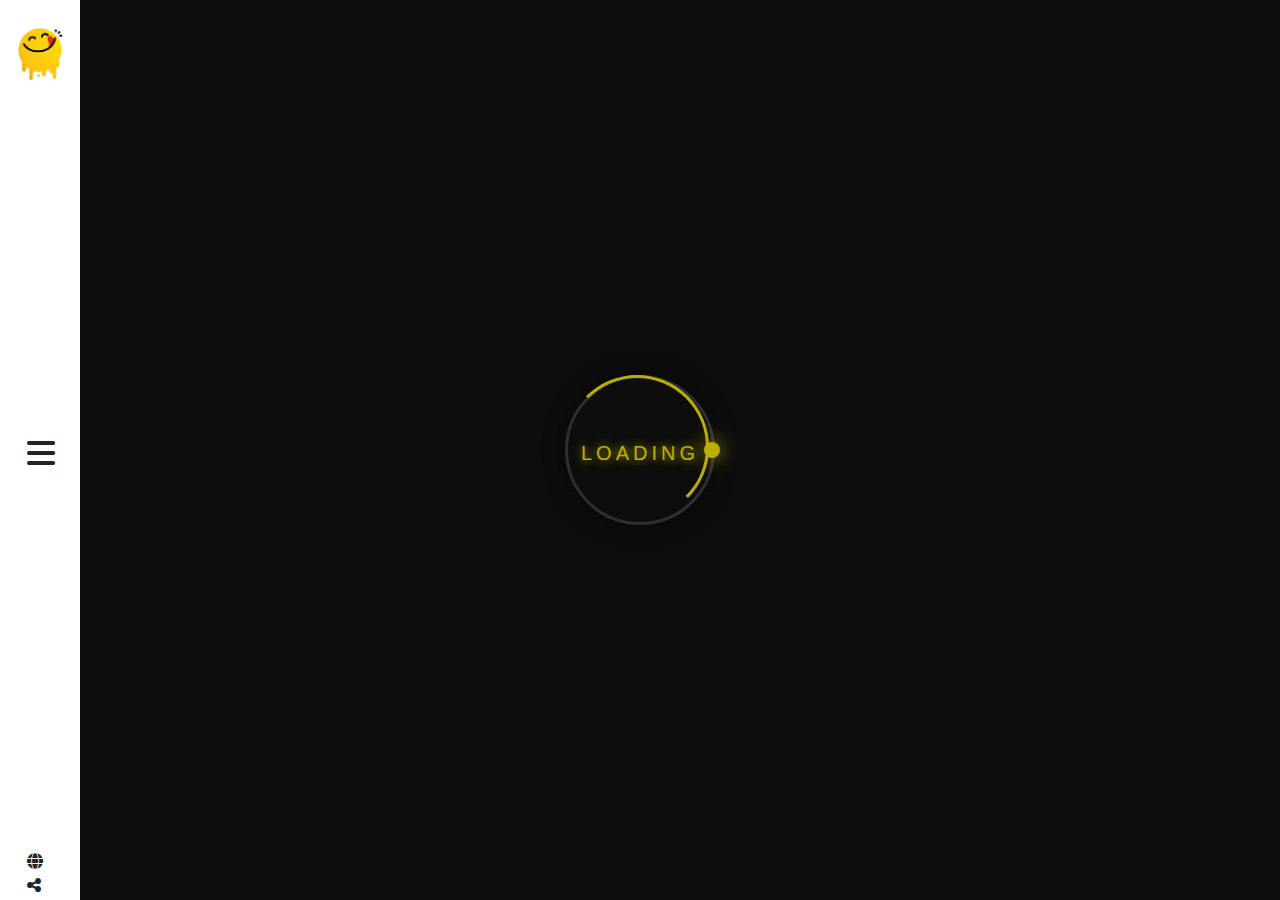
<file: areaData.html>
<!DOCTYPE html>
<html lang="en">

<head>

  <meta charset="UTF-8">
  <meta http-equiv="X-UA-Compatible" content="IE=edge">
  <meta name="viewport" content="width=device-width, initial-scale=1.0">

  <meta name="description" content="Free Web tutorials">
  <meta name="keywords" content="JS, JS OOP, API">
  <meta name="Route" content="Route">
  <link rel="icon" href="img/logo.png">
  <title>Yummy</title>
  <link rel="preconnect" href="https://fonts.googleapis.com">
  <link rel="preconnect" href="https://fonts.gstatic.com" crossorigin>
  <link href="https://fonts.googleapis.com/css2?family=Roboto:wght@100;300;400;500;700;900&display=swap" rel="stylesheet">

  <link rel="stylesheet" href="css/bootstrap.min.css">
  <link rel="stylesheet" href="css/all.min.css">
  <link rel="stylesheet" href="css/style.css">



</head>

<body>
  
  <div class="loading-screen">

    <div class="ring">Loading
      <span></span>
    </div>
  </div>
  <div class="mynav d-flex justify-content-between">
    <div id="sideMenu">
     <div class="d-flex flex-column justify-content-between h-100 text-white">
       <div class=" m-4 d-flex flex-column">
        
           <a href="search.html" class="text-white m-2" id="Search">Search</a>
           <a href="Categories.html" class="text-white m-2" id="Categories">Categories</a>
           <a href="area.html" class="text-white m-2"  id="Area">Area</a> 
           <a href="ingredients.html" class="text-white m-2"  id="Ingredients">Ingredients</a> 
           <a href="Contact.html" class="text-white m-2 "  id="Contact">Contact US</a>
           
       </div>
       <div class=" m-4">
         <div class="nav-icons">
     
           <i class="fa-brands fa-facebook  text-white"></i>
           <i class="fa-brands fa-twitter text-white"></i>
           <i class="fa-solid fa-globe text-white"></i>
         </div>
        <p>Copyright Â© 2019 All Rights Reserved.
        </p>
     </div>
       </div>
    </div>
         <div class="nav-bar ps-4">
           <div class="nav-items d-flex flex-column align-items-center justify-content-between h-100">
             <div class="nav-img mt-4 me-4">
               <img src="img/logo.png" class="w-100" alt="logo">
             </div>
             <div class="nav-gicon">
               <i class="fa-solid fa-bars fa-2x" id="menuIcone"></i>
       
             </div>
             <div class="nav-img">
               <i class="fa-solid fa-globe"></i>
               <br>
               <i class="fa-solid fa-share-nodes"></i>
             </div>
             
             </div>
         </div>
       </div> 
  


 <div class="container " >
  <div class="row mt-md-5 g-md-4 " id="rowDataArea" >

    <!-- <div class="col-md-3">
        <div class="text-white text-center">
            <i class="fa-solid fa-house-laptop fa-5x i-areastyle"></i>
            <h2>Lorem, ipsum.</h2>
        </div>
      </div> -->

  </div>
  
  
</div> 






  <script src="js/bootstrap.bundle.min.js"></script>
  <script src="js/jquery-3.2.1.min.js"></script>
  <script src="js/areadata.js" ></script>
  
</body>

</html>
</file>
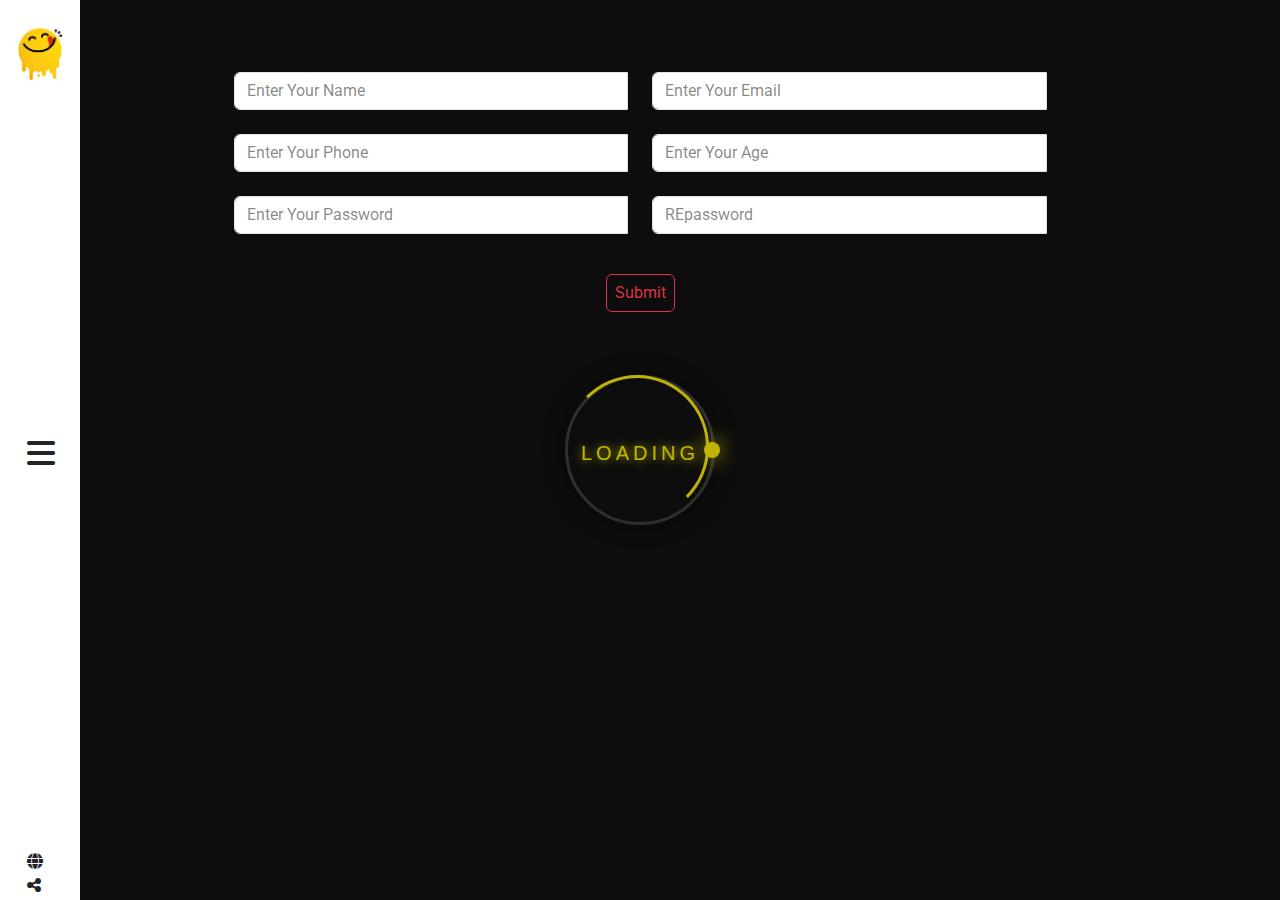
<file: Contact.html>
<!DOCTYPE html>
<html lang="en">

<head>

  <meta charset="UTF-8">
  <meta http-equiv="X-UA-Compatible" content="IE=edge">
  <meta name="viewport" content="width=device-width, initial-scale=1.0">

  <meta name="description" content="Free Web tutorials">
  <meta name="keywords" content="JS, JS OOP, API">
  <meta name="Route" content="Route">
  <link rel="icon" href="img/logo.png">
  <title>Yummy</title>
  <link rel="preconnect" href="https://fonts.googleapis.com">
  <link rel="preconnect" href="https://fonts.gstatic.com" crossorigin>
  <link href="https://fonts.googleapis.com/css2?family=Roboto:wght@100;300;400;500;700;900&display=swap" rel="stylesheet">

  <link rel="stylesheet" href="css/bootstrap.min.css">
  <link rel="stylesheet" href="css/all.min.css">
  <link rel="stylesheet" href="css/contactstyle.css">



</head>

<body>
  

  <div class="loading-screen">

    <div class="ring">Loading
      <span></span>
    </div>
  </div>



  
  <div class="mynav d-flex justify-content-between">
 <div id="sideMenu">
  <div class="d-flex flex-column justify-content-between h-100 text-white">
    <div class=" m-4 d-flex flex-column">
      
        <a href="search.html" class="text-white m-2" id="Search">Search</a>
        <a href="Categories.html" class="text-white m-2" id="Categories">Categories</a>
        <a href="area.html" class="text-white m-2"  id="Area">Area</a> 
        <a href="ingredients.html" class="text-white m-2"  id="Ingredients">Ingredients</a> 
        <a href="Contact.html" class="text-white m-2 "  id="Contact">Contact US</a>
        
    </div>
    <div class=" m-4">
      <div class="nav-icons">
  
        <i class="fa-brands fa-facebook  text-white"></i>
        <i class="fa-brands fa-twitter text-white"></i>
        <i class="fa-solid fa-globe text-white"></i>
      </div>
     <p>Copyright Â© 2019 All Rights Reserved.
     </p>
  </div>
    </div>
 </div>
 
      <div class="nav-bar ps-4">
        <div class="nav-items d-flex flex-column align-items-center justify-content-between h-100">
          <div class="nav-img mt-4 me-4">
            <img src="img/logo.png" class="w-100" alt="logo">
          </div>
          <div class="nav-gicon">
            <i class="fa-solid fa-bars fa-2x" id="menuIcone"></i>
    
          </div>
          <div class="nav-img">
            <i class="fa-solid fa-globe"></i>
            <br>
            <i class="fa-solid fa-share-nodes"></i>
          </div>
          
          </div>
      </div>
    </div> 
  


<div class="container  min-vh-100 d-flex align-items-center justify-content-center" >
  <div class="row mt-5 g-md-4 w-75 m-auto">


    <div class="col-md-6">
      <div>
          <div class="input-group ">
            <input type="text" onkeyup="validatonName(this.value)"  id="eNAme"    class="form-control bg-white text-black"  placeholder="Enter Your Name" aria-label="Username" aria-describedby="basic-addon1">
            <p class="  alert alert-danger m-3 invalid-feedback">Special characters and numbers not allowed</p>
          </div>

      </div>
    </div>
    <div class="col-md-6">
      <div>
          <div class="input-group ">
            <input type="email"  onkeyup="validatonEmail(this.value)" id="Email"   class="form-control bg-white text-black"   placeholder="Enter Your Email"   aria-label="Username" aria-describedby="basic-addon1">
            <p class="  alert alert-danger m-3 invalid-feedback">Email not valid *exemple@yyy.zzz</p>

          </div>

      </div>
    </div>

    <div class="col-md-6">
      <div>
          <div class="input-group ">
            <input type="tel" onblur="validatonPhone(this.value)" id="Phone"  class="form-control bg-white text-black"   placeholder="Enter Your Phone"  aria-label="Username" aria-describedby="basic-addon1">
            <p class="  alert alert-danger m-3 invalid-feedback">Enter valid Phone Number</p>
          </div>

      </div>
    </div>
    <div class="col-md-6">
      <div>
          <div class="input-group ">
            <input type="number" onblur="validatonAge(this.value)" id="Age"   class="form-control bg-white text-black"  placeholder="Enter Your Age"   aria-label="Username" aria-describedby="basic-addon1">
            <p class="  alert alert-danger m-3 invalid-feedback">Enter valid age</p>
          </div>

      </div>
    </div>

    <div class="col-md-6">
      <div>
          <div class="input-group ">
            <input type="password" onkeyup="validatonPassword(this.value)" id="Password"  class="form-control bg-white text-black"   placeholder="Enter Your Password"   aria-label="Username" aria-describedby="basic-addon1">
              <p class="  alert alert-danger m-3 invalid-feedback">Enter valid password *Minimum eight characters, at least one letter and one number:*</p>
          </div>

      </div>
    </div>
    <div class="col-md-6">
      <div>
          <div class="input-group ">
            <input type="password"  onblur="validatonRePassword()" id="REPassword"  class="form-control bg-white text-black"  placeholder="REpassword"  aria-label="Username" aria-describedby="basic-addon1">
            <p class="  alert alert-danger m-3 invalid-feedback">Enter valid repassword</p>

          </div>

      </div>
    </div>

    <div class="col-md-12 d-flex align-items-center justify-content-center">
      <button id="submitBtn" disabled="" type="submit" class="btn btn-outline-danger px-2 mt-3 m-auto">Submit</button>
    </div>
    
    
  </div>
</div>



  <script src="js/bootstrap.bundle.min.js"></script>
  <script src="js/jquery-3.2.1.min.js"></script>
  <script src="js/Contact.js" ></script>
  
</body>

</html>
</file>
<file: css/style.css>
*{
    margin: 0;
    padding: 0;
}
body{
    background-color: #0D0D0D !important;
    font-family: 'Roboto', sans-serif;
    overflow: hidden;
    transition: all .5s;
}

.card-layer{
    top: 100%;
    left: 0;
    width: 100%;
    height: 100%;
 
    background-color: rgba(255, 255, 255, 0.95);
    transition: all 0.5s;
}
.col-md-3:hover .card-layer{
   
    cursor: pointer;
    top:0;

}
.nav-bar{
    background-color: white;
    height: 100vh;
    width: 80px;
    top: 0;
   

}
.nav-img{
    height: 50px;
    width: 50px;
}
.nav-gicon{
    height: 50px;
    width: 50px;
}
.container{
    text-indent: 0;
}
.mynav{
    position: fixed;
    height: 100vh;
    background-color: #0D0D0D ;
    height: 100vh;
    width: 280px;
    top: 0;
    left: -200px;
    z-index: 99999999999;

    



}
.loading-screen{
    z-index: 9999999999999999999999999999999999999999999999;
}

a{
    text-decoration: none;
}
.nav-icons{
    cursor: pointer;
    color: wheat;

}
i{
    cursor: pointer;

}
body
{
  margin:0;
  padding:0;
  background:#262626;
}
.ring
{
  position:absolute;
  top:50%;
  left:50%;
  transform:translate(-50%,-50%);
  width:150px;
  height:150px;
  background:transparent;
  border:3px solid #3c3c3c;
  border-radius:50%;
  text-align:center;
  line-height:150px;
  font-family:sans-serif;
  font-size:20px;
  color:#fff000;
  letter-spacing:4px;
  text-transform:uppercase;
  text-shadow:0 0 10px #fff000;
  box-shadow:0 0 20px rgba(0,0,0,.5);
}
.ring:before
{
  content:'';
  position:absolute;
  top:-3px;
  left:-3px;
  width:100%;
  height:100%;
  border:3px solid transparent;
  border-top:3px solid #fff000;
  border-right:3px solid #fff000;
  border-radius:50%;
  animation:animateC 2s linear infinite;
}
span
{
  display:block;
  position:absolute;
  top:calc(50% - 2px);
  left:50%;
  width:50%;
  height:4px;
  background:transparent;
  transform-origin:left;
  animation:animate 2s linear infinite;
}
span:before
{
  content:'';
  position:absolute;
  width:16px;
  height:16px;
  border-radius:50%;
  background:#fff000;
  top:-6px;
  right:-8px;
  box-shadow:0 0 20px #fff000;
}
@keyframes animateC
{
  0%
  {
    transform:rotate(0deg);
  }
  100%
  {
    transform:rotate(360deg);
  }
}
@keyframes animate
{
  0%
  {
    transform:rotate(45deg);
  }
  100%
  {
    transform:rotate(405deg);
  }
}

::-webkit-input-placeholder { 
  color: rgba(255, 255, 255, 0.521) !important; 
}
</file>
<file: css/contactstyle.css>
*{
    margin: 0;
    padding: 0;
}
body{
    background-color: #0D0D0D !important;
    font-family: 'Roboto', sans-serif;
    overflow: hidden;
    transition: all .5s;
}

.card-layer{
    top: 100%;
    left: 0;
    width: 100%;
    height: 100%;
 
    background-color: rgba(255, 255, 255, 0.95);
    transition: all 0.5s;
}
.col-md-3:hover .card-layer{
   
    cursor: pointer;
    top:0;

}
.nav-bar{
    background-color: white;
    height: 100vh;
    width: 80px;
    top: 0;
   

}
.nav-img{
    height: 50px;
    width: 50px;
}
.nav-gicon{
    height: 50px;
    width: 50px;
}
.container{
    text-indent: 0;
}
.mynav{
    position: fixed;
    height: 100vh;
    background-color: #0D0D0D ;
    height: 100vh;
    width: 280px;
    top: 0;
    left: -200px;
    z-index: 99999999999;

    



}
.loading-screen{
    z-index: 9999999999999999999999999999999999999999999999;
}

a{
    text-decoration: none;
}
.nav-icons{
    cursor: pointer;
    color: wheat;

}
i{
    cursor: pointer;

}
body
{
  margin:0;
  padding:0;
  background:#262626;
}
.ring
{
  position:absolute;
  top:50%;
  left:50%;
  transform:translate(-50%,-50%);
  width:150px;
  height:150px;
  background:transparent;
  border:3px solid #3c3c3c;
  border-radius:50%;
  text-align:center;
  line-height:150px;
  font-family:sans-serif;
  font-size:20px;
  color:#fff000;
  letter-spacing:4px;
  text-transform:uppercase;
  text-shadow:0 0 10px #fff000;
  box-shadow:0 0 20px rgba(0,0,0,.5);
}
.ring:before
{
  content:'';
  position:absolute;
  top:-3px;
  left:-3px;
  width:100%;
  height:100%;
  border:3px solid transparent;
  border-top:3px solid #fff000;
  border-right:3px solid #fff000;
  border-radius:50%;
  animation:animateC 2s linear infinite;
}
span
{
  display:block;
  position:absolute;
  top:calc(50% - 2px);
  left:50%;
  width:50%;
  height:4px;
  background:transparent;
  transform-origin:left;
  animation:animate 2s linear infinite;
}
span:before
{
  content:'';
  position:absolute;
  width:16px;
  height:16px;
  border-radius:50%;
  background:#fff000;
  top:-6px;
  right:-8px;
  box-shadow:0 0 20px #fff000;
}
@keyframes animateC
{
  0%
  {
    transform:rotate(0deg);
  }
  100%
  {
    transform:rotate(360deg);
  }
}
@keyframes animate
{
  0%
  {
    transform:rotate(45deg);
  }
  100%
  {
    transform:rotate(405deg);
  }
}

::-webkit-input-placeholder { 
  color: rgba(0, 0, 0, 0.479) !important; 
}
</file>
